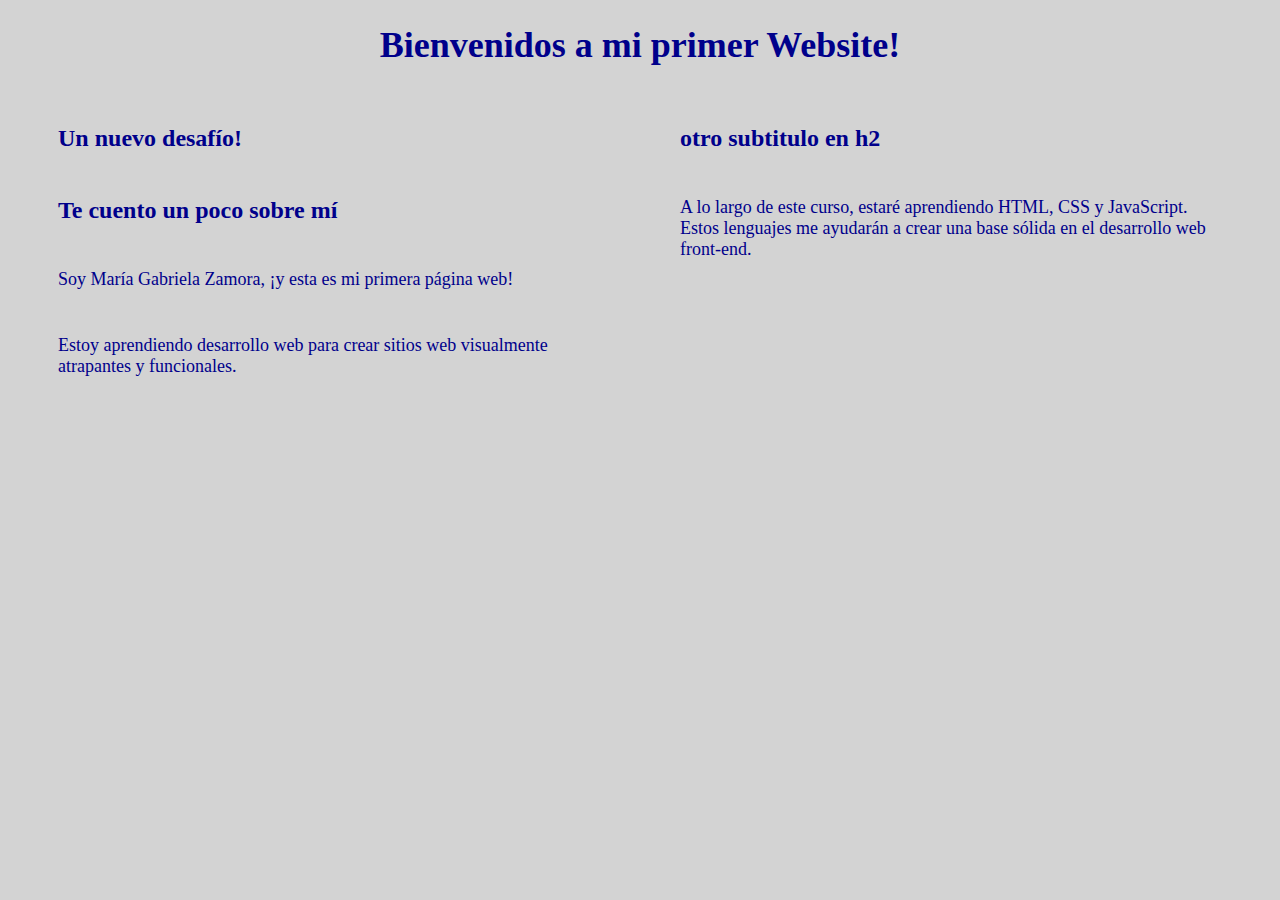
<file: seccion-9-GitHub/index.html>
<!DOCTYPE html>
<html lang="es">
<head>
    <meta charset="UTF-8">
    <meta http-equiv="X-UA-Compatible" content="IE=edge">
    <meta name="viewport" content="width=device-width, initial-scale=1.0">
    <title>Mi Primer Website</title>    
    <link rel="stylesheet" type="text/css" href="styles.css">
</head>
<body>
    <div class="containter">
        <h1>Bienvenidos a mi primer Website!</h1>
        <div class="row">
            <div class="column">
                <h2>Un nuevo desafío!</h2>
                <h2>Te cuento un poco sobre mí</h2>
                <p>Soy María Gabriela Zamora, ¡y esta es mi primera página web!</p>
                <p>Estoy aprendiendo desarrollo web para crear sitios web visualmente atrapantes y funcionales.</p>
            </div>
            <div class="column">
                <h2> otro subtitulo en h2</h2>
                <p>A lo largo de este curso, estaré aprendiendo HTML, CSS y JavaScript. Estos lenguajes me ayudarán a crear una base sólida en el desarrollo web front-end.</p>
            </div>
        </div>
    </div>
</body>
</html>
</file>
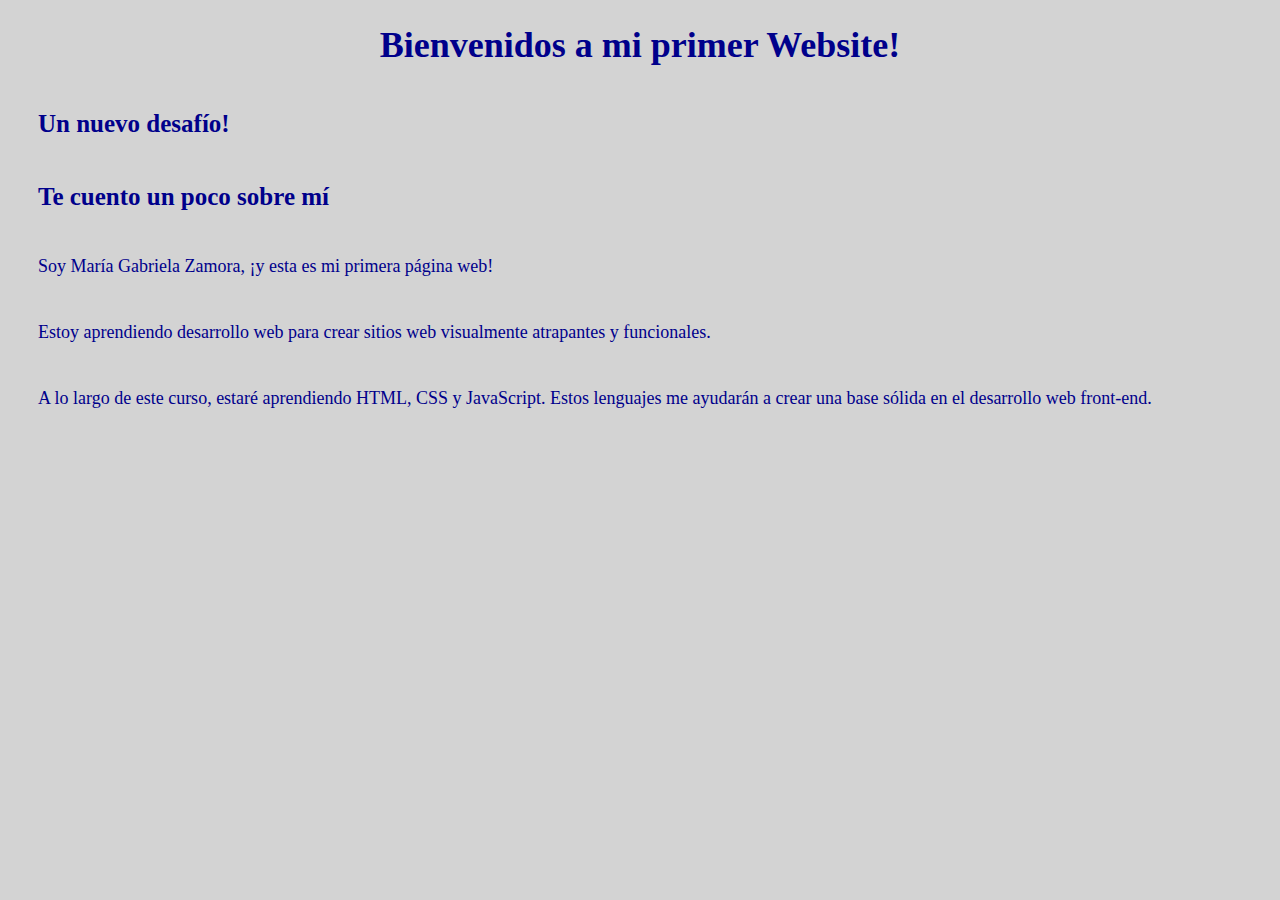
<file: seccion-2-Intro CSS/mi-primer-website.html>
<!DOCTYPE html>
<html lang="es">
<head>
    <meta charset="UTF-8">
    <meta http-equiv="X-UA-Compatible" content="IE=edge">
    <meta name="viewport" content="width=device-width, initial-scale=1.0">
    <title>Mi Primer Website</title>    
    <link rel="stylesheet" type="text/css" href="styles.css">
</head>
<body>
    <h1 align="center">Bienvenidos a mi primer Website!</h1>
    <h2 align="center">Un nuevo desafío!</h2>
    <h2>Te cuento un poco sobre mí</h2>
    <p>Soy María Gabriela Zamora, ¡y esta es mi primera página web!</p>
    <p>Estoy aprendiendo desarrollo web para crear sitios web visualmente atrapantes y funcionales.</p>
    <p>A lo largo de este curso, estaré aprendiendo HTML, CSS y JavaScript. Estos lenguajes me ayudarán a crear una base sólida en el desarrollo web front-end.</p>
</body>
</html>
</file>
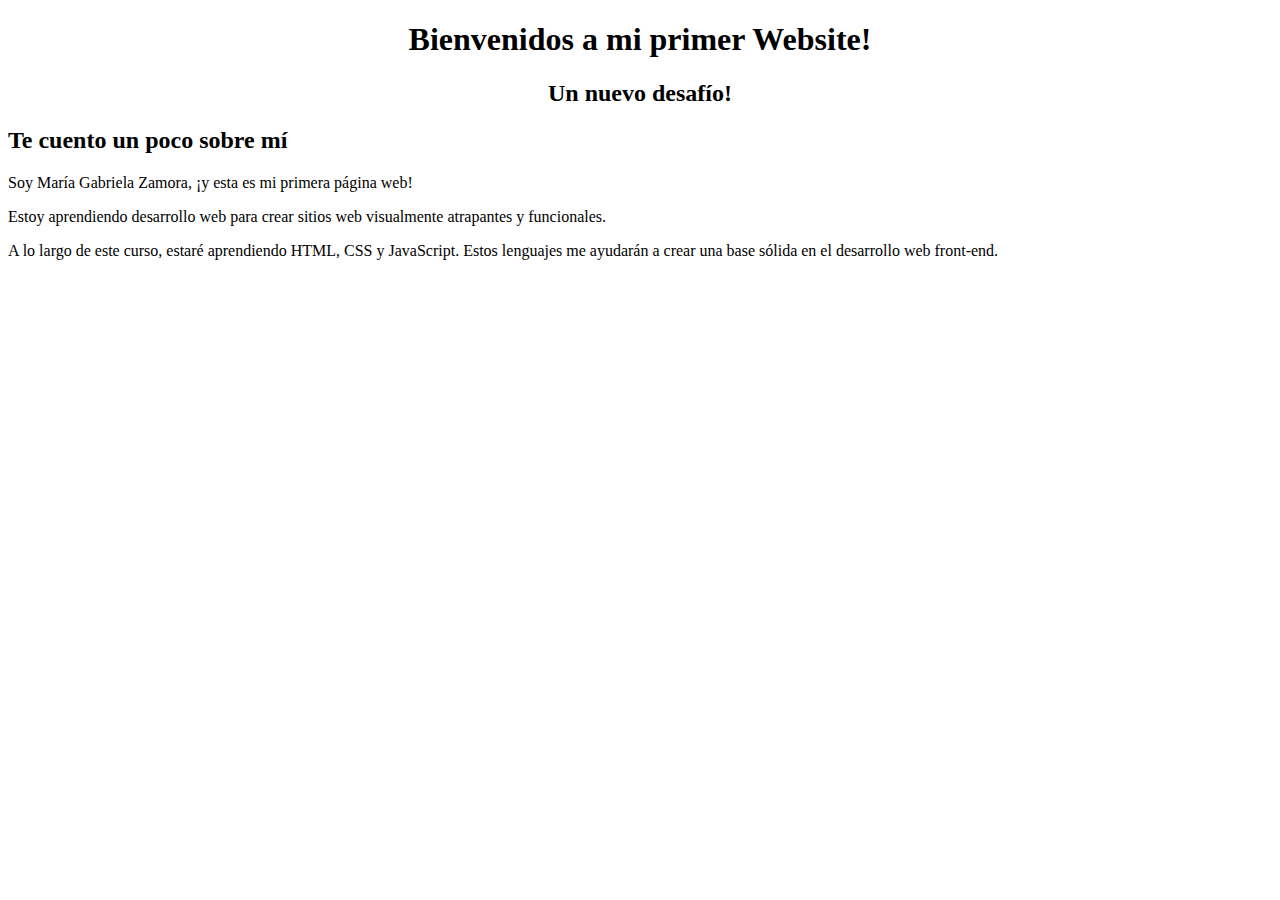
<file: seccion-1-Intro Desarrollo web y HTML/primer paso/mi-primer-website.html>
<!DOCTYPE html>
<html lang="es">
<head>
    <meta charset="UTF-8">
    <meta http-equiv="X-UA-Compatible" content="IE=edge">
    <meta name="viewport" content="width=device-width, initial-scale=1.0">
    <title>Mi Primer Website</title>    
    
</head>
<body>
    <h1 align="center">Bienvenidos a mi primer Website!</h1>
    <h2 align="center">Un nuevo desafío!</h2>
    <h2>Te cuento un poco sobre mí</h2>
    <p>Soy María Gabriela Zamora, ¡y esta es mi primera página web!</p>
    <p>Estoy aprendiendo desarrollo web para crear sitios web visualmente atrapantes y funcionales.</p>
    <p>A lo largo de este curso, estaré aprendiendo HTML, CSS y JavaScript. Estos lenguajes me ayudarán a crear una base sólida en el desarrollo web front-end.</p>
</body>
</html>
</file>
<file: seccion-9-GitHub/styles.css>
body{
    background-color: lightgray;
    color:darkblue;
}
h1{
    font-family:'Lucida Sans', 'Lucida Sans Regular', 'Lucida Grande', 'Lucida Sans Unicode';
    font-size: 36px;
    text-align: center;
}
p{
    font-family: Cambria, Cochin, Georgia, Times, 'Times New Roman', serif;
    font-size: 18px;
    padding: 20px;
    margin: 5px 10px 5px 10px;
}
h2{
    font-family:'Lucida Sans', 'Lucida Sans Regular', 'Lucida Grande', 'Lucida Sans Unicode';
    
    text-align: left;
    padding: 20px;
    margin: 5px 10px 5px 10px;
}
.container{
    max-width: 800px;
    margin: auto;
    padding: 20px;

}
.row{
    display: flex;
    flex-wrap: wrap;
    margin: 10px;
}
.column{
    flex: 1;
    padding: 10px;
}
@media (max-width: 600px) {
    .column{
        flex: 100%;
    }
}
</file>
<file: seccion-2-Intro CSS/styles.css>
body{
    background-color: lightgray;
    color:darkblue;
}
h1{
    font-family:'Lucida Sans', 'Lucida Sans Regular', 'Lucida Grande', 'Lucida Sans Unicode';
    font-size: 36px;
    text-align: center;
}
p{
    font-family: Cambria, Cochin, Georgia, Times, 'Times New Roman', serif;
    font-size: 18px;
    padding: 20px;
    margin: 5px 10px 5px 10px;
}
h2{
    font-family:'Lucida Sans', 'Lucida Sans Regular', 'Lucida Grande', 'Lucida Sans Unicode';
    font-size: 25px;
    text-align: left;
    padding: 20px;
    margin: 5px 10px 5px 10px;
}
</file>
